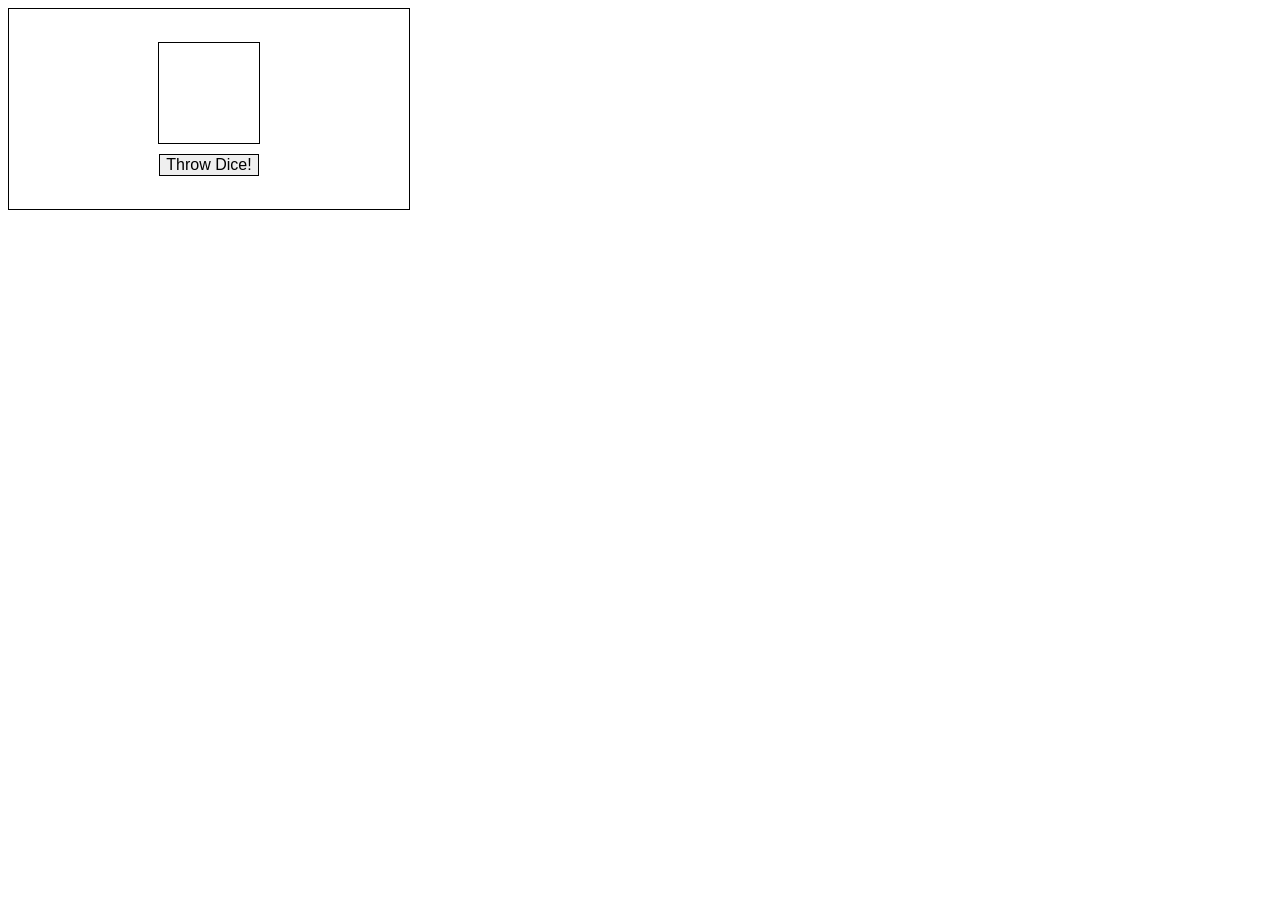
<file: src/index.html>
<!DOCTYPE html>
<html lang="es">
<head>
  <meta charset="UTF-8">
  <meta http-equiv="X-UA-Compatible" content="IE=edge">
  <meta name="viewport" content="width=device-width, initial-scale=1.0">
  <title>Document</title>
  <link rel="stylesheet" href="./index.css">
  <script type="module" src="./index.js"></script>
</head>
<body>

  <body>
    <main class="main-container">

      <div class="dice"></div>
      <button class="bttn">Throw Dice!</button> 
      
    </main>
  </body>


</body>
</html>
</file>
<file: src/index.css>
:root {
  --size: 200px;
}

.main-container {
  width: calc(var(--size) *2);
  height: var(--size);
  background-color: #fff;
  border: 1px solid black;
  display: flex;
  flex-direction: column;
  justify-content: center;
  align-items: center;
  gap: 10px;
}

.dice {
  width: calc(var(--size) /2);
  height: calc(var(--size) /2);
  background-color: #fff;
  border: 1px solid #000;
  font-size: 100px;
  display: flex;
  flex-direction: column;
  align-items: center;
}

.bttn {
  border: 1px solid #000;
  color: #000;
  font-size: 16px;
  text-align: center;
  text-decoration: none;
  display: flex;
  flex-direction: column;
  align-items: end;
}
</file>
